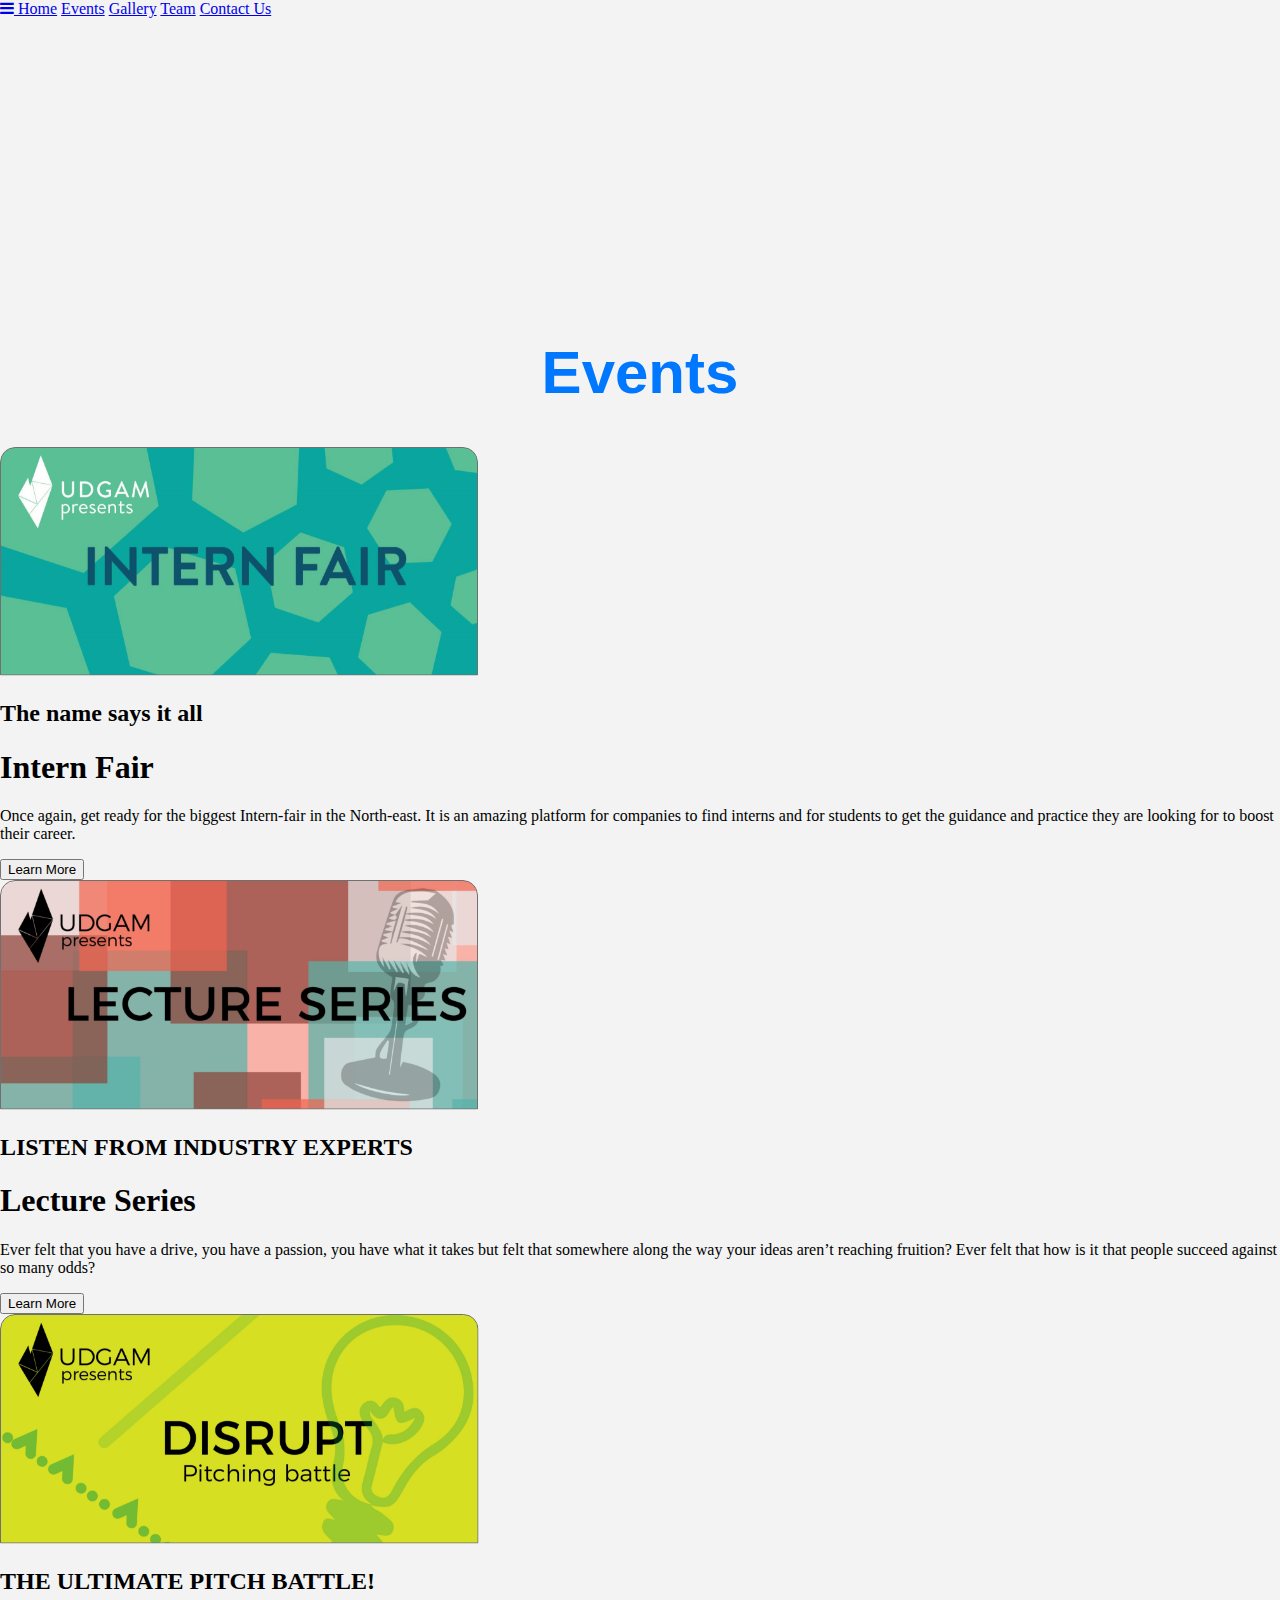
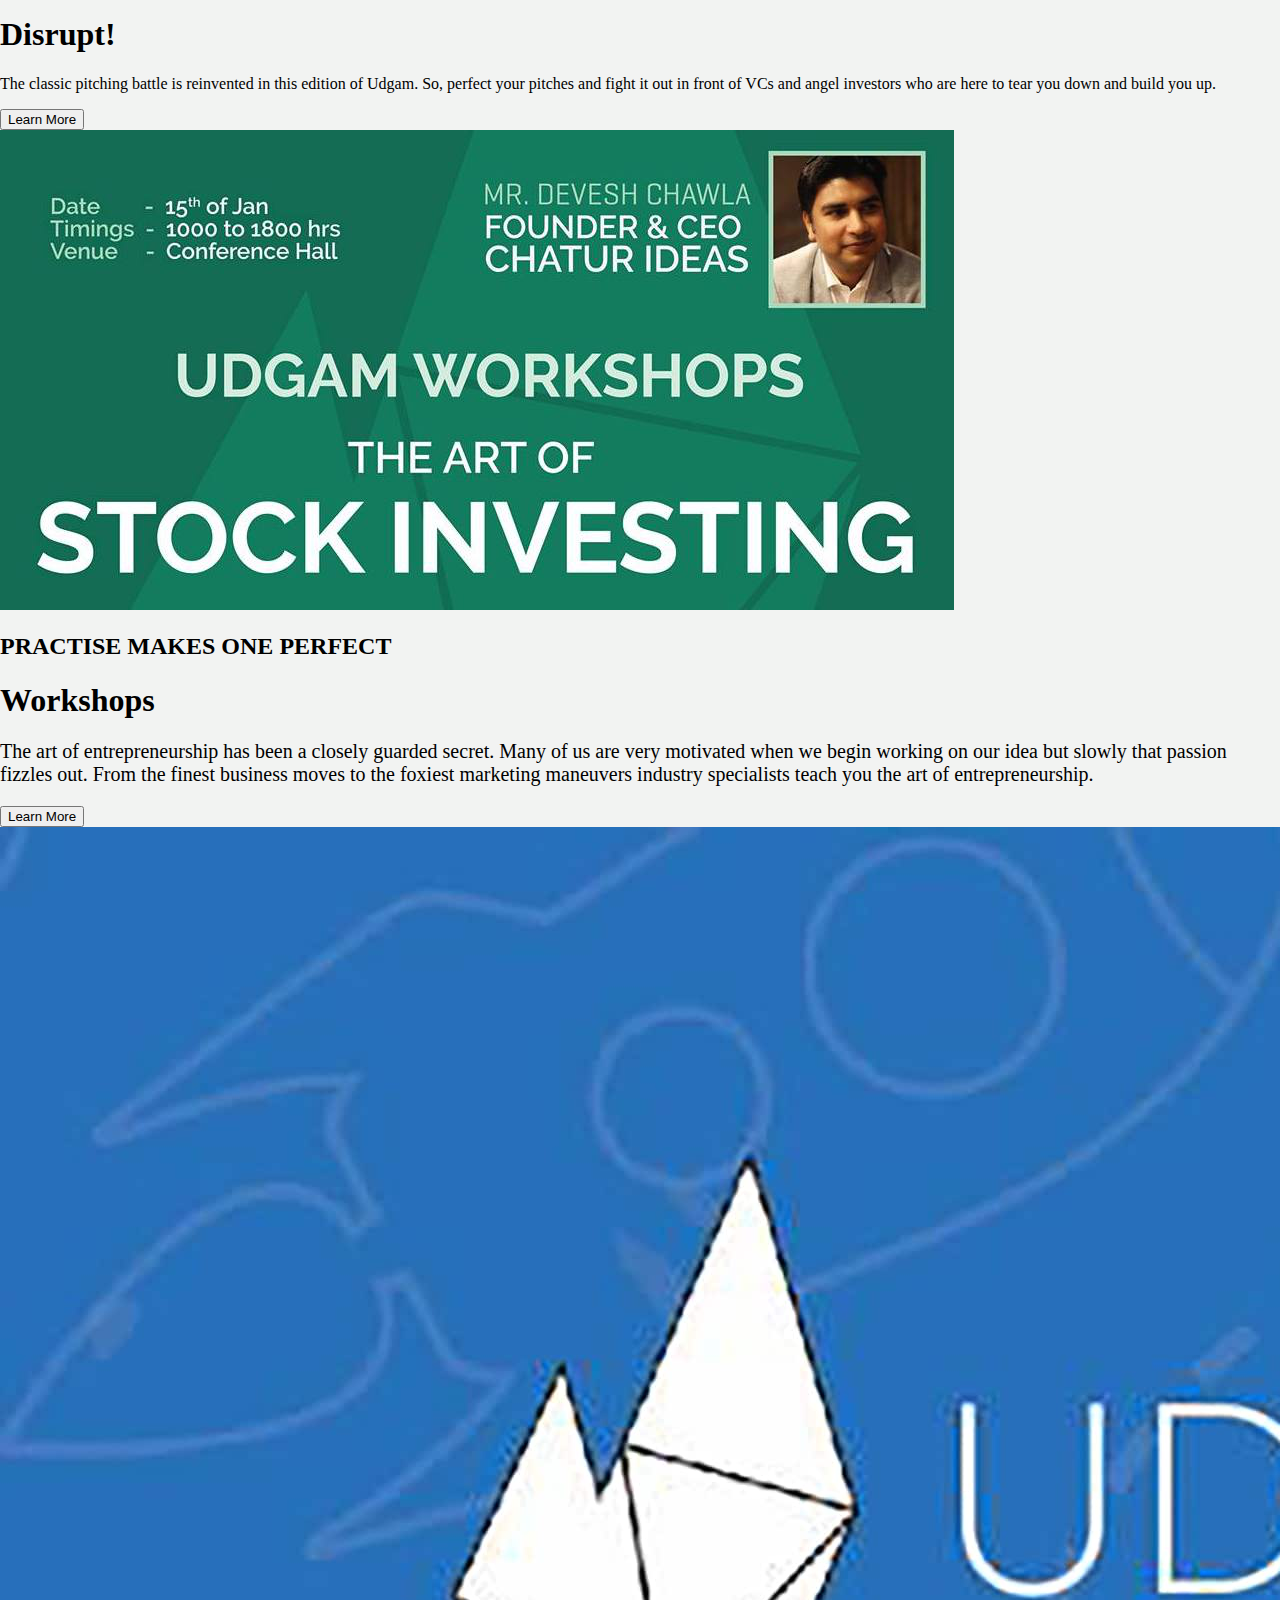
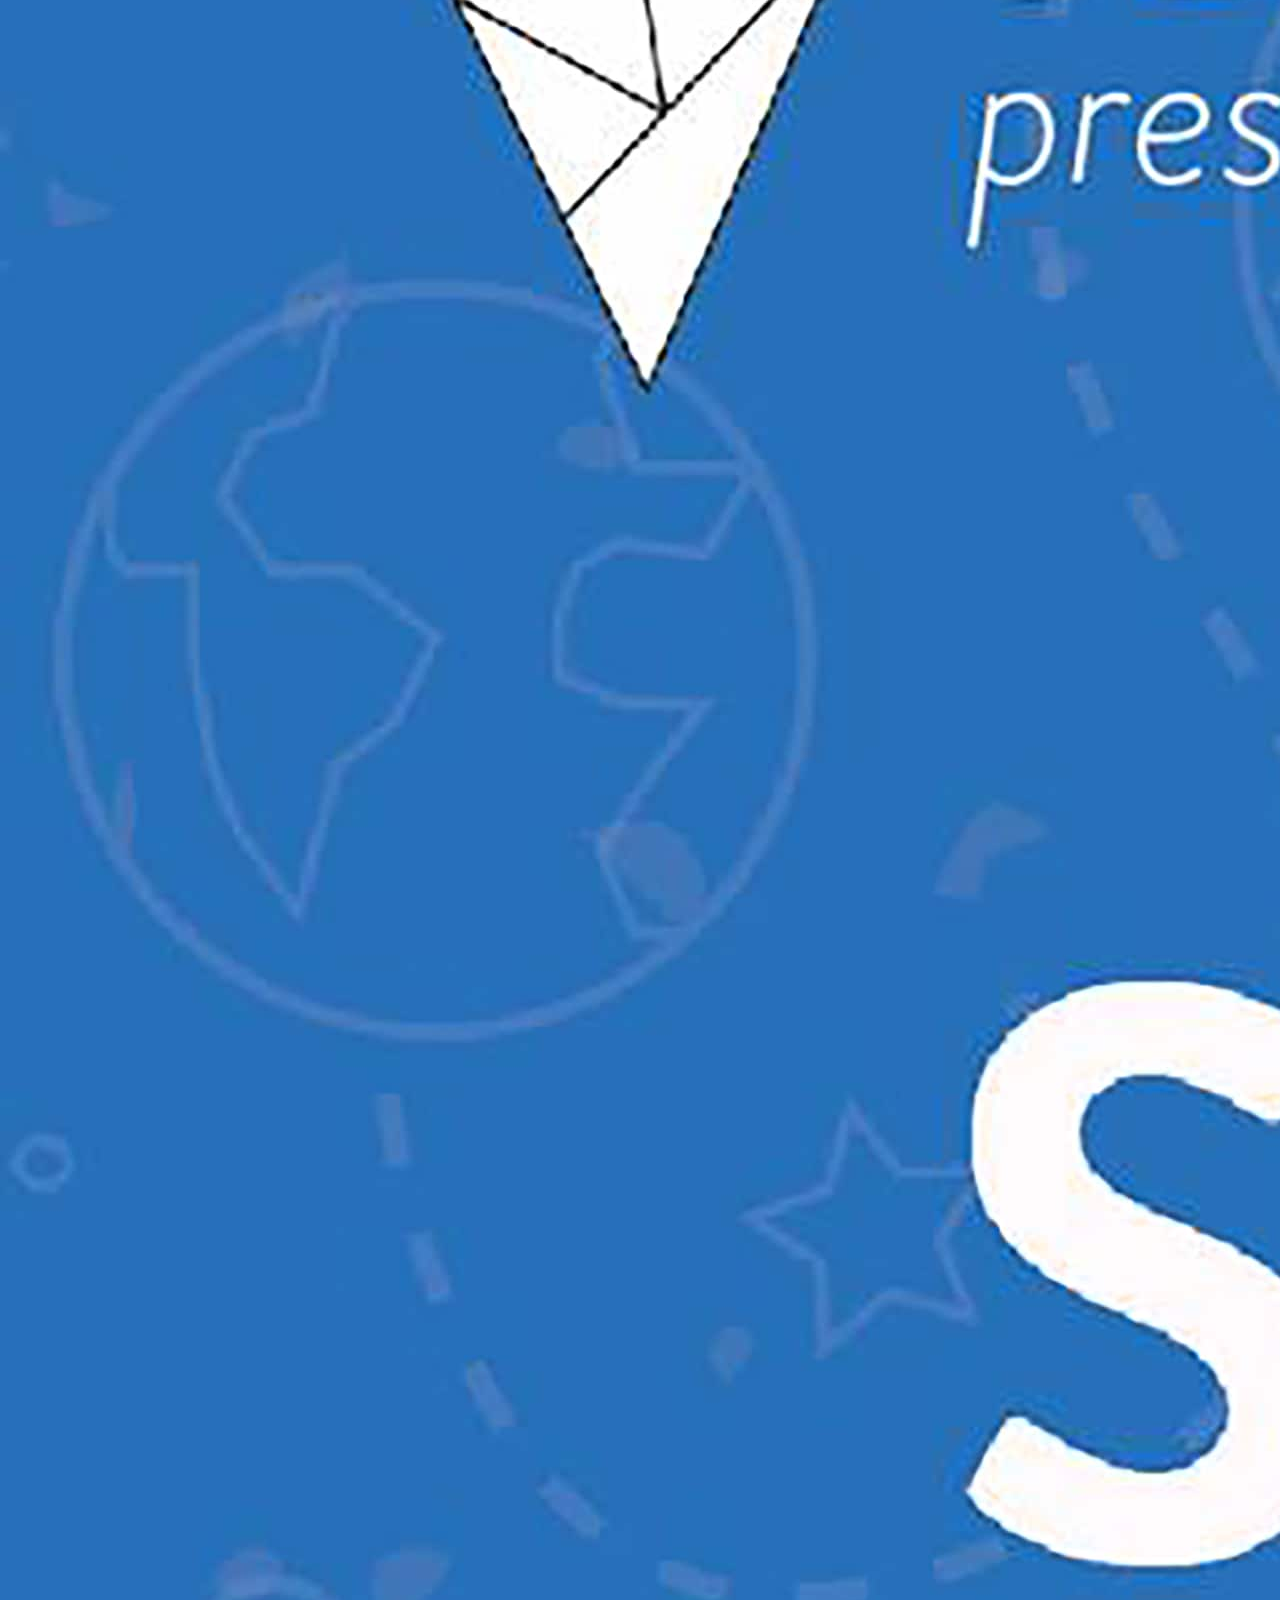
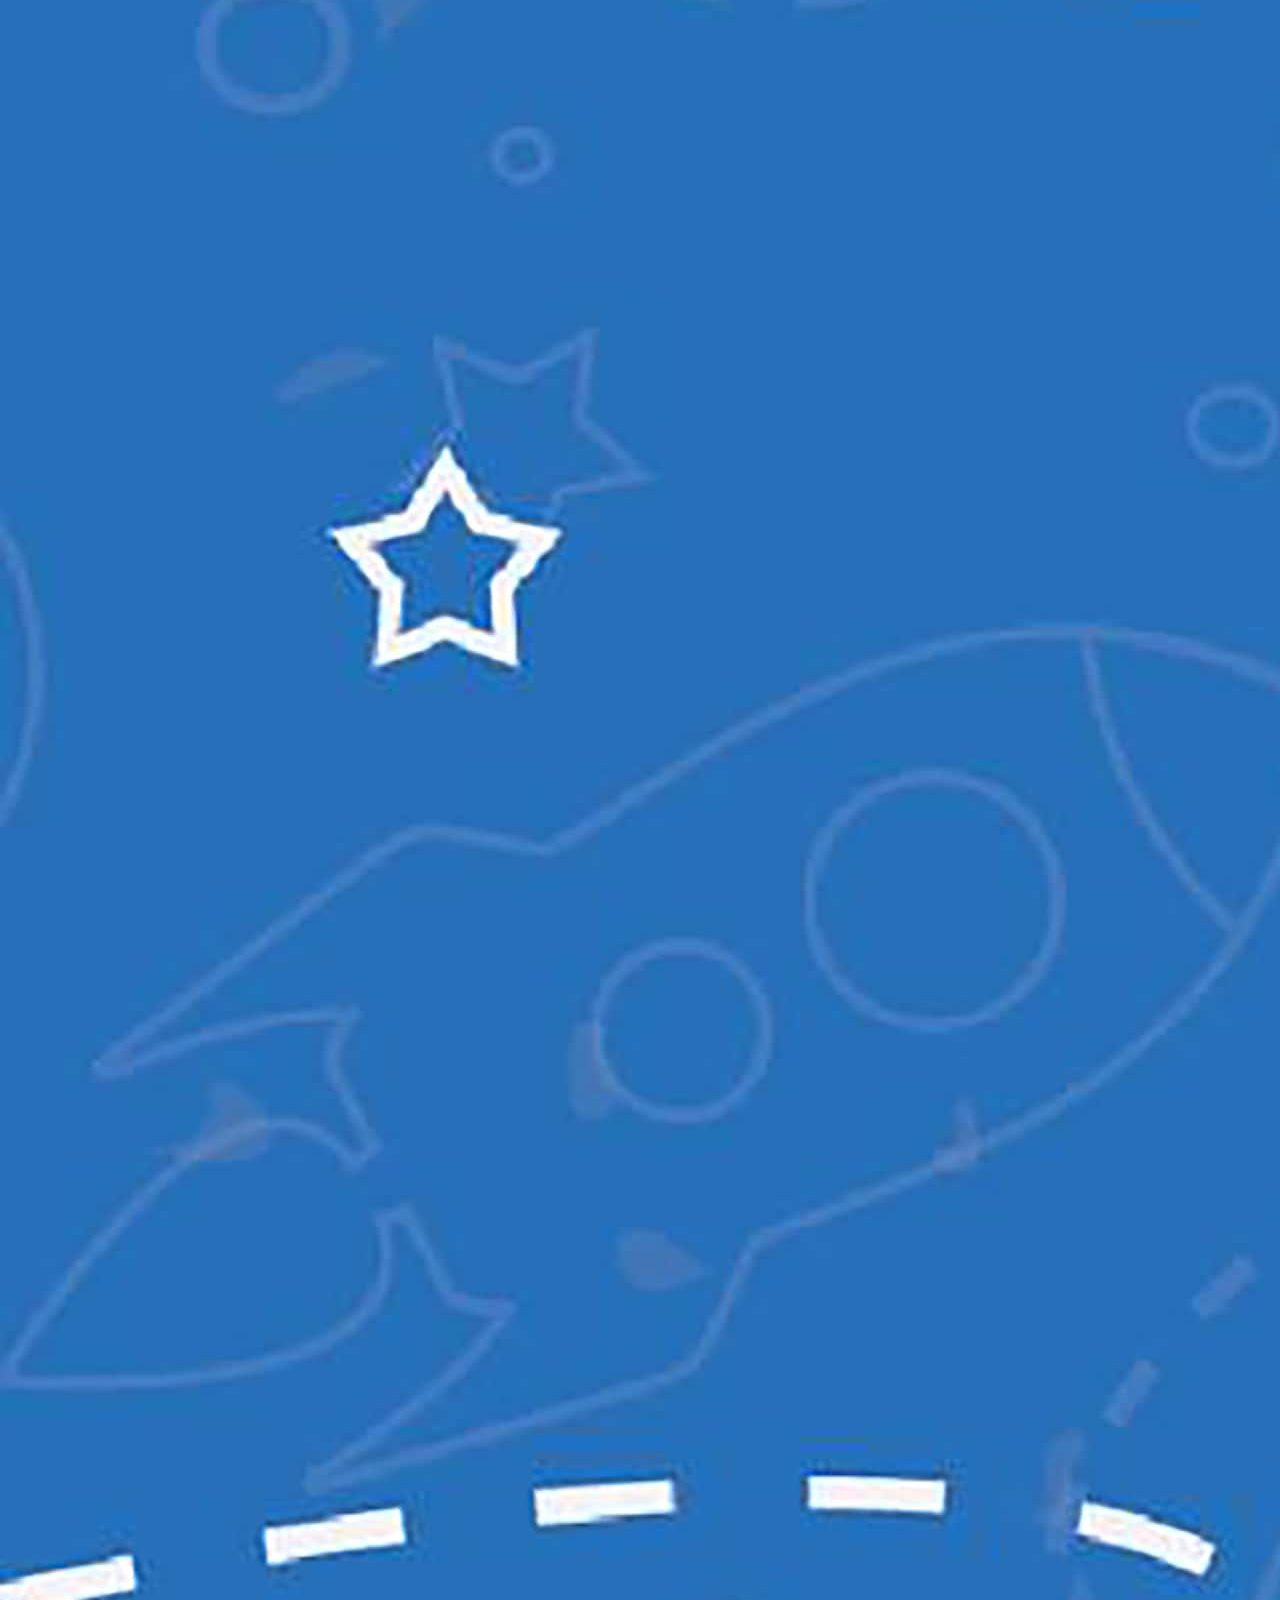
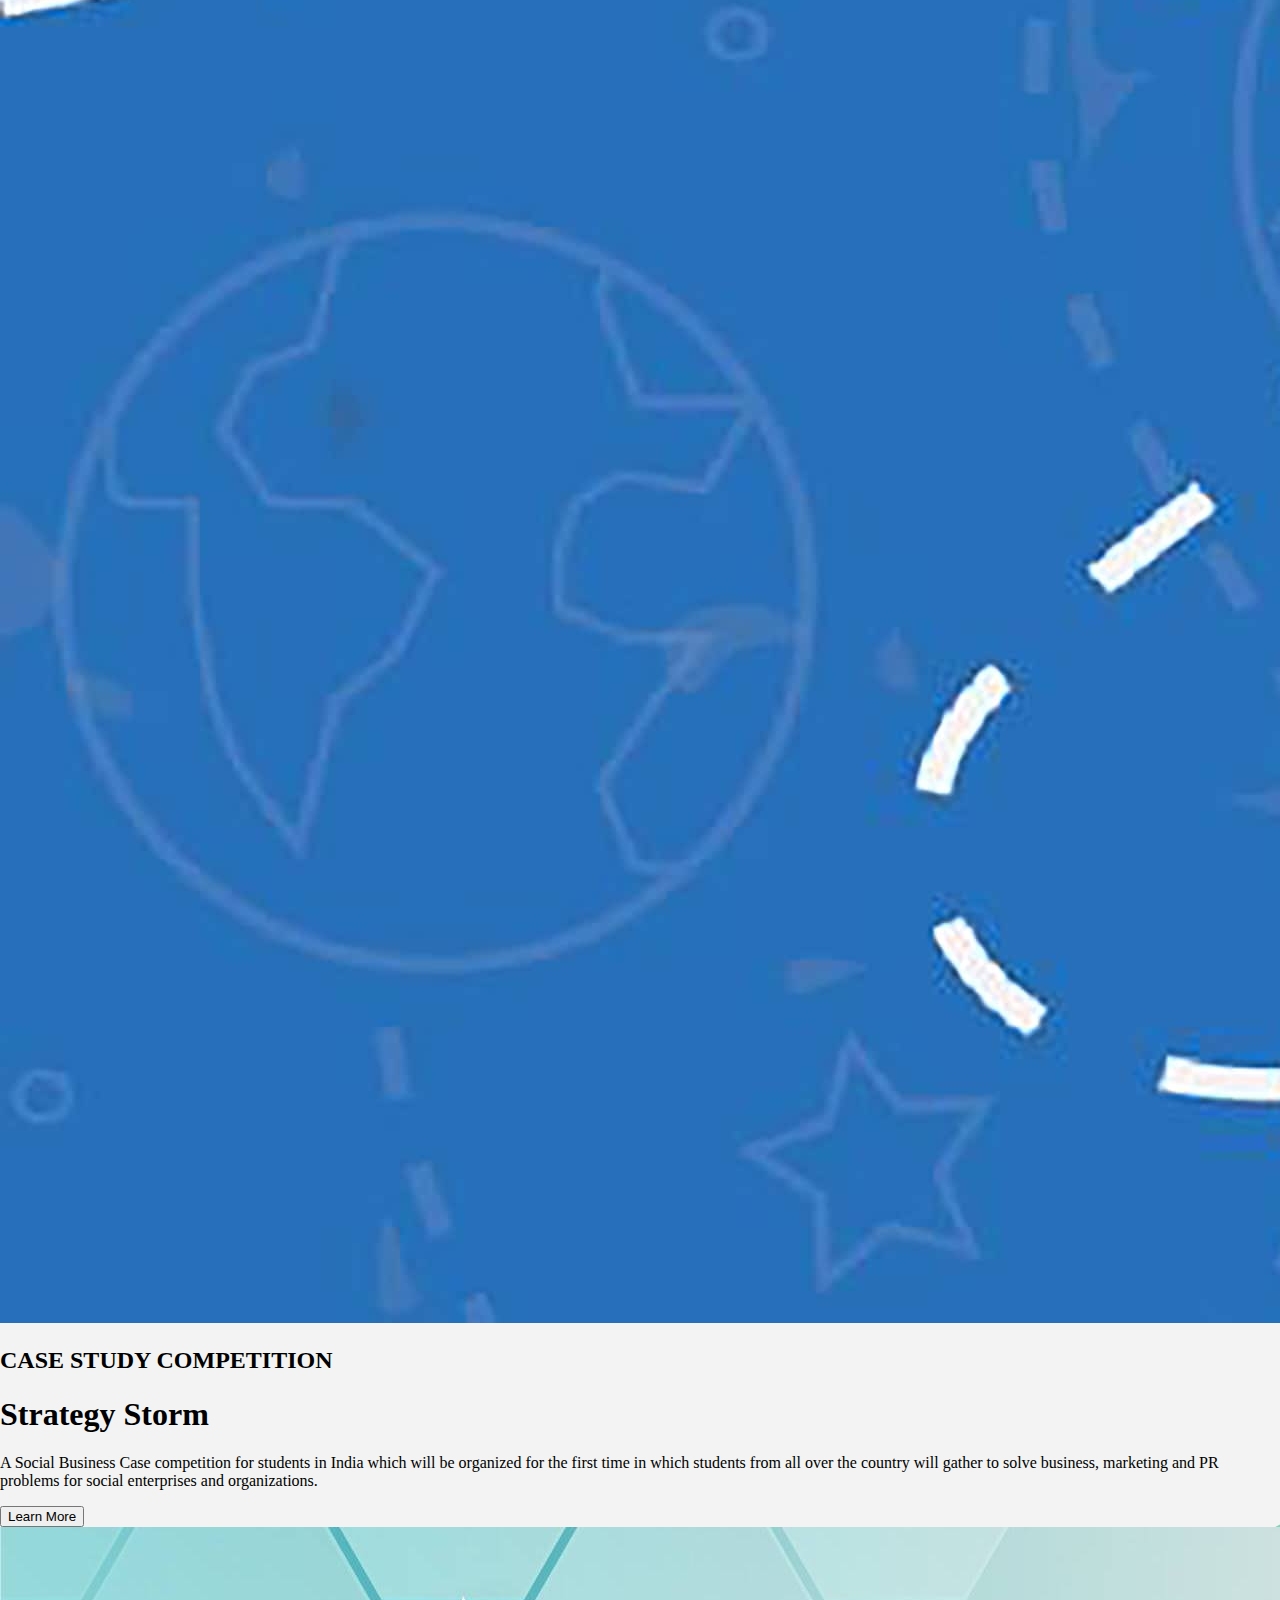
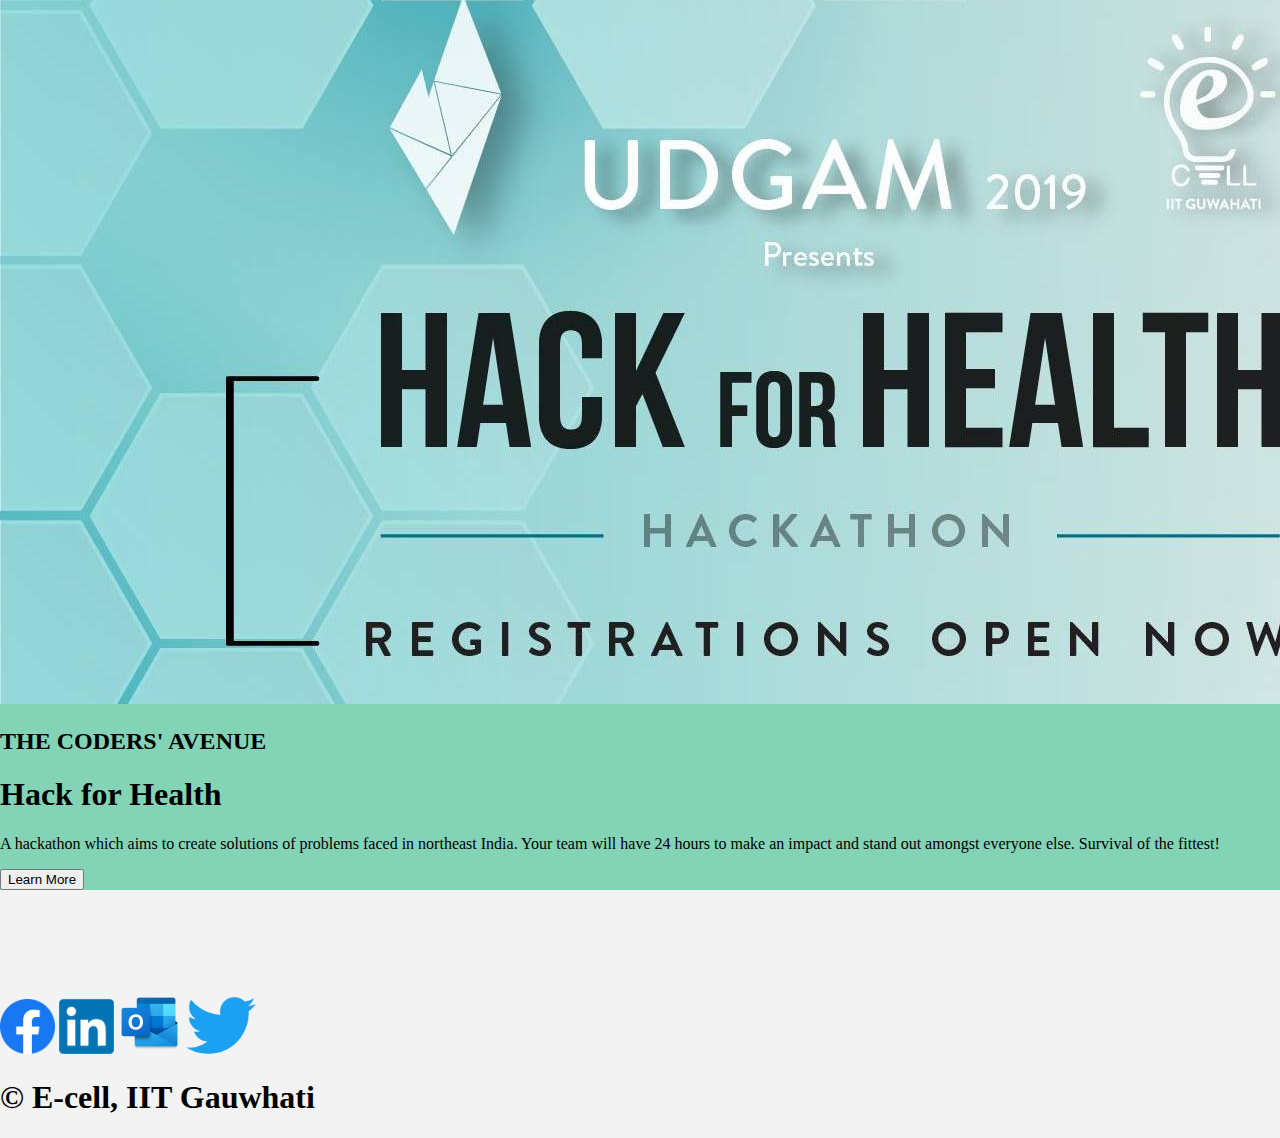
<file: events.html>
<!DOCTYPE html>
<html lang="en">
<head>
	<meta charset="UTF-8">
	<meta name="viewport" content="width=device-width, initial-scale=1.0">
	<meta http-equiv="X-UA-Compatible" content="ie=edge">
    <title>Events</title>
    <link rel="stylesheet" href="https://cdnjs.cloudflare.com/ajax/libs/font-awesome/4.7.0/css/font-awesome.min.css">
	<link rel = "stylesheet"
	type = "text/css"
	href = "style_home.css" />
	<link rel = "stylesheet"
	type = "text/css"
    href = "style_events.css" />

</head>
<body>
	<nav>
		<div class="topnav" id="myTopnav">
            <a href="javascript:void(0);" class="icon active" onclick="myFunction()">
                <i class="fa fa-bars"></i>
            </a>
			<a href="index.html">Home</a>
			<a href="index.html#E"class = "active">Events</a>
			<a href="index.html#G">Gallery</a>
			<a href="index.html#T">Team</a>
			<a href="index.html#C">Contact Us</a>
		</div>
    </nav>
    <script>
        function myFunction() {
            var x = document.getElementById("myTopnav");
            if (x.className === "topnav") {
                x.className += " responsive";
            } else {
                x.className = "topnav";
            }
        }
	</script>
	<section class="events" id="E">
			<!-- <img class = "events-img" src="undraw_schedule_pnbk.svg"> -->
			<h1 class="h1-head">Events</h1>
			<div class="card-holder">
				<div class = "card">
					<img src="pic11.png">
					<h2>The name says it all</h2>
			  <h1>Intern Fair</h1>
			  <p>Once again, get ready for the biggest Intern-fair in the North-east. It is an amazing platform for companies to find interns and for students to get the guidance and practice they are looking for to boost their career.</p>
					<button>Learn More</button>
				</div>
				<div class = "card">
					<img src="pic07.png">
					<h2>LISTEN FROM INDUSTRY EXPERTS</h2>
			  <h1>Lecture Series</h1>
			  <p>Ever felt that you have a drive, you have a passion, you have what it takes but felt that somewhere along the way your ideas aren’t reaching fruition? Ever felt that how is it that people succeed against so many odds?</p>
					<button>Learn More</button>
				</div>
				<div class = "card">
					<img src="pic02.png">
					<h2>THE ULTIMATE PITCH BATTLE!</h2>
			  <h1>Disrupt!</h1>
			  <p>The classic pitching battle is reinvented in this edition of Udgam. So, perfect your pitches and fight it out in front of VCs and angel investors who are here to tear you down and build you up.</p>
					<button>Learn More</button>
				</div>
			</div>
			<div class="card-holder">
					<div class = "card">
						<img src="pic16.png">
						<h2>PRACTISE MAKES ONE PERFECT</h2>
				  <h1>Workshops</h1>
				  <p class="small">	The art of entrepreneurship has been a closely guarded secret. Many of us are very motivated when we begin working on our idea but slowly that passion fizzles out. From the finest business moves to the foxiest marketing maneuvers industry specialists teach you the art of entrepreneurship.

					</p>
						<button>Learn More</button>
					</div>
					<div class = "card">
						<img src="pic01.jpg">
						<h2>CASE STUDY COMPETITION</h2>
				  <h1>Strategy Storm</h1>
				  <p>A Social Business Case competition for students in India which will be organized for the first time in which students from all over the country will gather to solve business, marketing and PR problems for social enterprises and organizations.</p>
						<button>Learn More</button>
					</div>
					<div class = "card">
						<img src="pic13.jpg">
						<h2>THE CODERS' AVENUE</h2>
				  <h1>Hack for Health</h1>
				  <p>A hackathon which aims to create solutions of problems faced in northeast India. Your team will have 24 hours to make an impact and stand out amongst everyone else. Survival of the fittest!</p>
						<button>Learn More</button>
					</div>
				</div>
	</section>
	<div class="end">
		<div class ="social-end">
			<img src="fb logo.png" alt="">
			<img src="LinkedIn_logo_initials.png" alt="">
			<img src="outlook.png" alt="">
			<img src="twitter logo.png" alt="">
		</div>
		<h1>&copy; E-cell, IIT Gauwhati</h1>
	</div>
</body>
</html>
</file>
<file: style_home.css>
html {
	-webkit-box-sizing: border-box;
	-moz-box-sizing: border-box;
  box-sizing: border-box;
  scroll-behavior: smooth;
}
body {
	padding: 0;
	margin: 0;
  background-color: #f2f3f2;
  height: 100%;
  overflow: auto;
}
section {
  height: 134vh;
  min-height: fit-content;
}
#h1-white{
  color: #ffffff;
  padding-top:40px; 
}
#C{
  background-image: url('contact.png');
  background-color: rgb(0, 119, 255);
  background-blend-mode: overlay;
  height: 100vh;
  background-repeat:no-repeat;
	background-size: cover;
	background-attachment: fixed;
  overflow: auto;
  position: relative;
}
/* https://www.svgbackgrounds.com/#flat-mountains */
#E{
  background-color: #f2f3f2;
  background-image: url("data:image/svg+xml,%3Csvg xmlns='http://www.w3.org/2000/svg' viewBox='0 0 1600 900'%3E%3Cpolygon fill='%2380cfa9' points='957 450 539 900 1396 900'/%3E%3Cpolygon fill='%234c6663' points='957 450 872.9 900 1396 900'/%3E%3Cpolygon fill='%2383d3b7' points='-60 900 398 662 816 900'/%3E%3Cpolygon fill='%231e7178' points='337 900 398 662 816 900'/%3E%3Cpolygon fill='%2389d8c4' points='1203 546 1552 900 876 900'/%3E%3Cpolygon fill='%2300799a' points='1203 546 1552 900 1162 900'/%3E%3Cpolygon fill='%2391dbd0' points='641 695 886 900 367 900'/%3E%3Cpolygon fill='%23007fc2' points='587 900 641 695 886 900'/%3E%3Cpolygon fill='%239bdfda' points='1710 900 1401 632 1096 900'/%3E%3Cpolygon fill='%23007fe7' points='1710 900 1401 632 1365 900'/%3E%3Cpolygon fill='%23a7e2e3' points='1210 900 971 687 725 900'/%3E%3Cpolygon fill='%230077ff' points='943 900 1210 900 971 687'/%3E%3C/svg%3E");
  background-attachment: inherit;
  background-size: cover;
  position: relative;
}
#G{
  padding-top: 120px;
  position: relative;
  height: fit-content;
}
#E{
  padding-top: 120px;
}
#T{
  position: relative;
  padding-top: 120px;
}
.expand{
  margin-top: 5%;
  font-weight: bolder;
  z-index: 200;
}
.h1-head {
  align-content: space-around;
  text-align: center;
  justify-self: center;
  font-family: 'Segoe UI', sans-serif;
  color: #0077FF;
  font-size: 70px;
  margin-top: 0;
  opacity: 1;
  transition: 1s;
}
@media(max-width: 1281px) {
  section {
    height: 120vh;
  }
  .h1-head {
  font-size: 60px;
  margin-top: 0;
  }
}
@media(max-width: 1025px){
  section {
    height: 120vh;
  }
  .h1-head {
  font-size: 60px;
  margin-top: 0;
  }
  #E{
    height: 90vh;
  }
  #T{
    height: 90vh;
  }
  .expand{
    padding:2px;
  }
  .expand a{
    font-size: 20px;
  }
}

@media (max-width: 768px){
  #E{
   height: fit-content;
  }
  #T{
    height: 140vh;
  }
  .expand{
    /* margin-top: 20px; */
    font-size: 16px;
  }
  .expand a{
    font-size: 20px;
  }
}


@media (max-width: 481px){
  .expand{

    font-size: 16px;
  }
  .expand a{
    font-size: 20px;
  }
}
</file>
<file: style_events.css>
.events{
  margin-top: 200px;
}
.end{
	margin-top: 100px;
}
.small{
	font-size: 20px;
}
</file>
